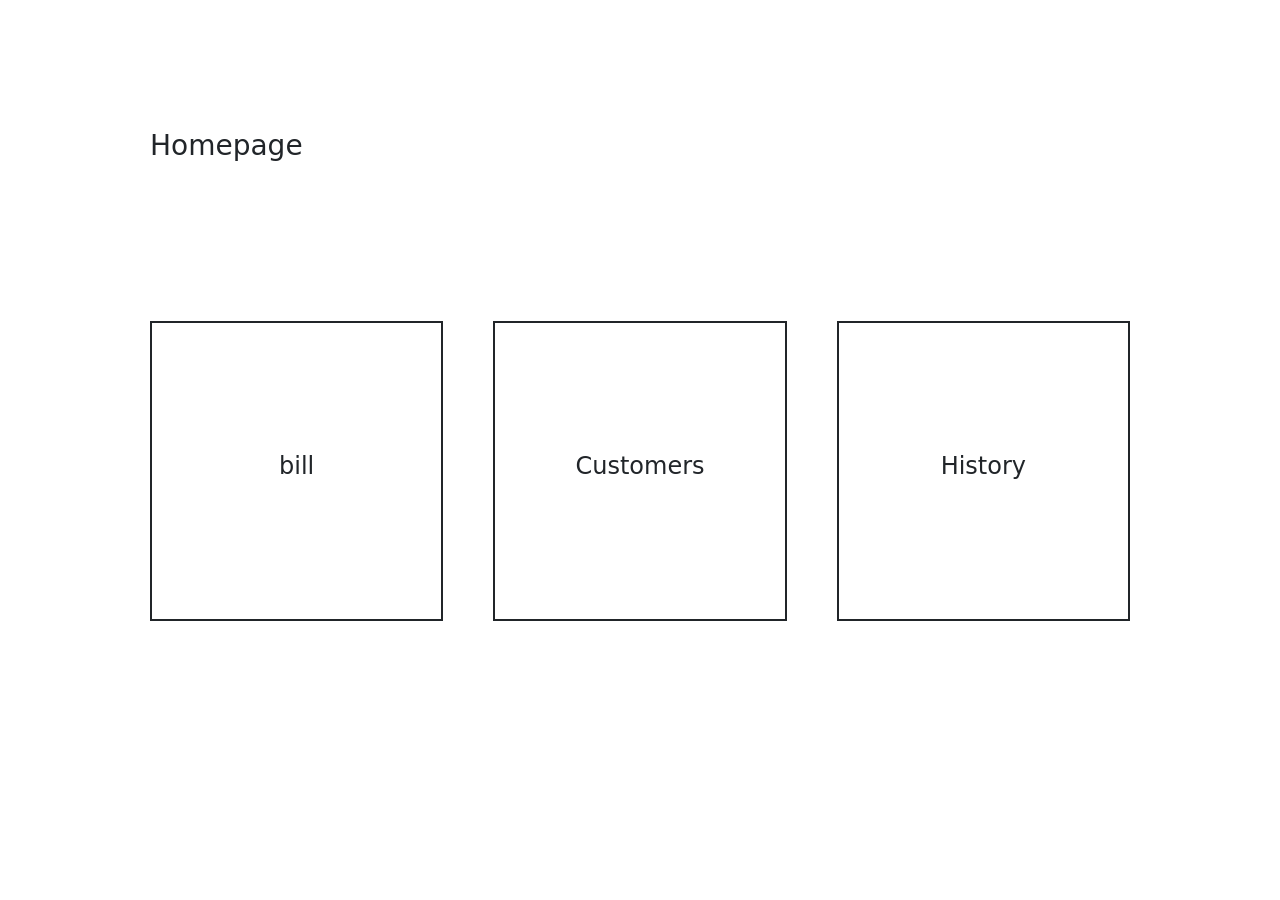
<file: pages/homePage.html>
<!DOCTYPE html>
<html lang="en">

<head>
    <meta charset="UTF-8">
    <meta name="viewport" content="width=device-width, initial-scale=1.0">
    <title>homepage</title>
    <!-- bootstrap -->
    <link href="https://cdn.jsdelivr.net/npm/bootstrap@5.3.3/dist/css/bootstrap.min.css" rel="stylesheet"
        integrity="sha384-QWTKZyjpPEjISv5WaRU9OFeRpok6YctnYmDr5pNlyT2bRjXh0JMhjY6hW+ALEwIH" crossorigin="anonymous">
    <style>
        .homeContainer {
            height: 100vh;
            width: 100%;
            display: flex;
            flex-direction: column;
            justify-content: center;
        }

        .homeBody {
            /* background-color: aqua; */
            padding: 20px 150px;
        }

        .homeContent {
            height: 600px;
            display: flex;
            justify-content: center;
            align-items: center;
            /* background-color: red; */
            display: grid;
            grid-template-columns: repeat(3, 1fr);
            column-gap: 50px;
        }

        .homeBox {
            height: 300px;
            border: 2px solid;
            display: flex;
            align-items: center;
            justify-content: center;
        }

        @media (max-width: 576px) {
            .homeBody {

                padding: 10px 10px;
            }

            .billRow {
                padding: 10px;
            }
            .homeContent {
            height: 600px;
            display: flex;
            justify-content: center;
            align-items: center;
            /* background-color: red; */
            display: grid;
            grid-template-columns: repeat(1, 1fr);
            column-gap: 50px;
            row-gap: 20px;
        }
            .homeBox {
                height: 300px;
                border: 2px solid;
                display: flex;
                align-items: center;
                justify-content: center;
            }
        }
    </style>
</head>

<body>
    <div class="homeContainer ">
        <div class="homeBody  ">
            <div class="billRow d-flex justify-content-between ">
                <h3 class="">Homepage</h3>
                <!-- <button class="bg-success ps-5 pe-5 fs-3 text-white">BILL</button> -->
            </div>
            <div class="homeContent">
                <div class="homeBox" onclick="billClick()">
                    <h4>bill</h4>
                </div>
                <div class="homeBox" onclick="customersClick()">
                    <h4>Customers</h4>
                </div>
                <div class="homeBox" onclick="historyClick()">
                    <h4>History</h4>
                </div>

            </div>
        </div>

</body>
<script>
    function billClick(){
        window.location.href = 'bill.html';
    }
    function customersClick(){
        window.location.href = 'customers.html';
    }
    function historyClick(){
        window.location.href = 'history.html';
    }
</script>

</html>
</file>
